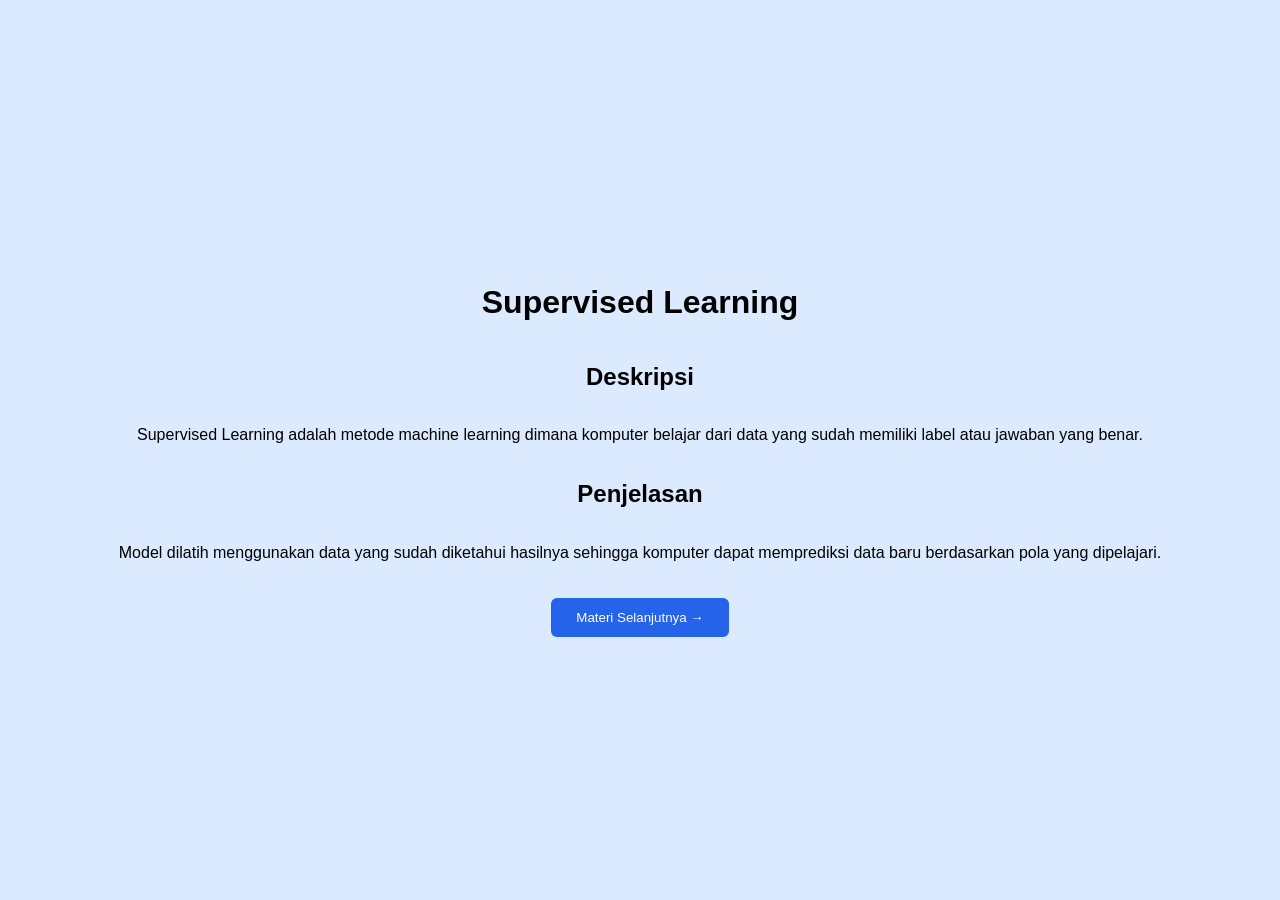
<file: index.html>
<!DOCTYPE html>
<html lang="id">
<head>
<meta charset="UTF-8">
<title>Machine Learning</title>
<link rel="stylesheet" href="style.css">
</head>

<body>

<div class="slider">

<!-- Slide 1 -->
<div class="slide" id="slide1">

<h1>Supervised Learning</h1>

<h2>Deskripsi</h2>
<p>
Supervised Learning adalah metode machine learning dimana komputer belajar dari data yang sudah memiliki label atau jawaban yang benar.
</p>

<h2>Penjelasan</h2>
<p>
Model dilatih menggunakan data yang sudah diketahui hasilnya sehingga komputer dapat memprediksi data baru berdasarkan pola yang dipelajari.
</p>

<button onclick="nextSlide()">Materi Selanjutnya →</button>

</div>


<!-- Slide 2 -->
<div class="slide" id="slide2">

<h1>Unsupervised Learning</h1>

<h2>Deskripsi</h2>
<p>
Unsupervised Learning adalah metode machine learning dimana komputer mempelajari data tanpa label.
</p>

<h2>Penjelasan</h2>
<p>
Komputer akan mencari pola atau hubungan dalam data secara otomatis tanpa diberi tahu jawaban yang benar sebelumnya.
</p>

<button onclick="prevSlide()">← Kembali</button>

</div>

</div>

<script src="script.js"></script>

</body>
</html>
</file>
<file: style.css>
body{
font-family: Arial;
margin:0;
overflow:hidden;
background:#eef2ff;
}

.slider{
display:flex;
width:200vw;
transition:0.6s;
}

.slide{
width:100vw;
height:100vh;
display:flex;
flex-direction:column;
justify-content:center;
align-items:center;
text-align:center;
padding:40px;
box-sizing:border-box;
}

#slide1{
background:#dbeafe;
}

#slide2{
background:#fde68a;
}

button{
margin-top:20px;
padding:12px 25px;
border:none;
background:#2563eb;
color:white;
border-radius:6px;
cursor:pointer;
}

button:hover{
background:#1d4ed8;
}
</file>
